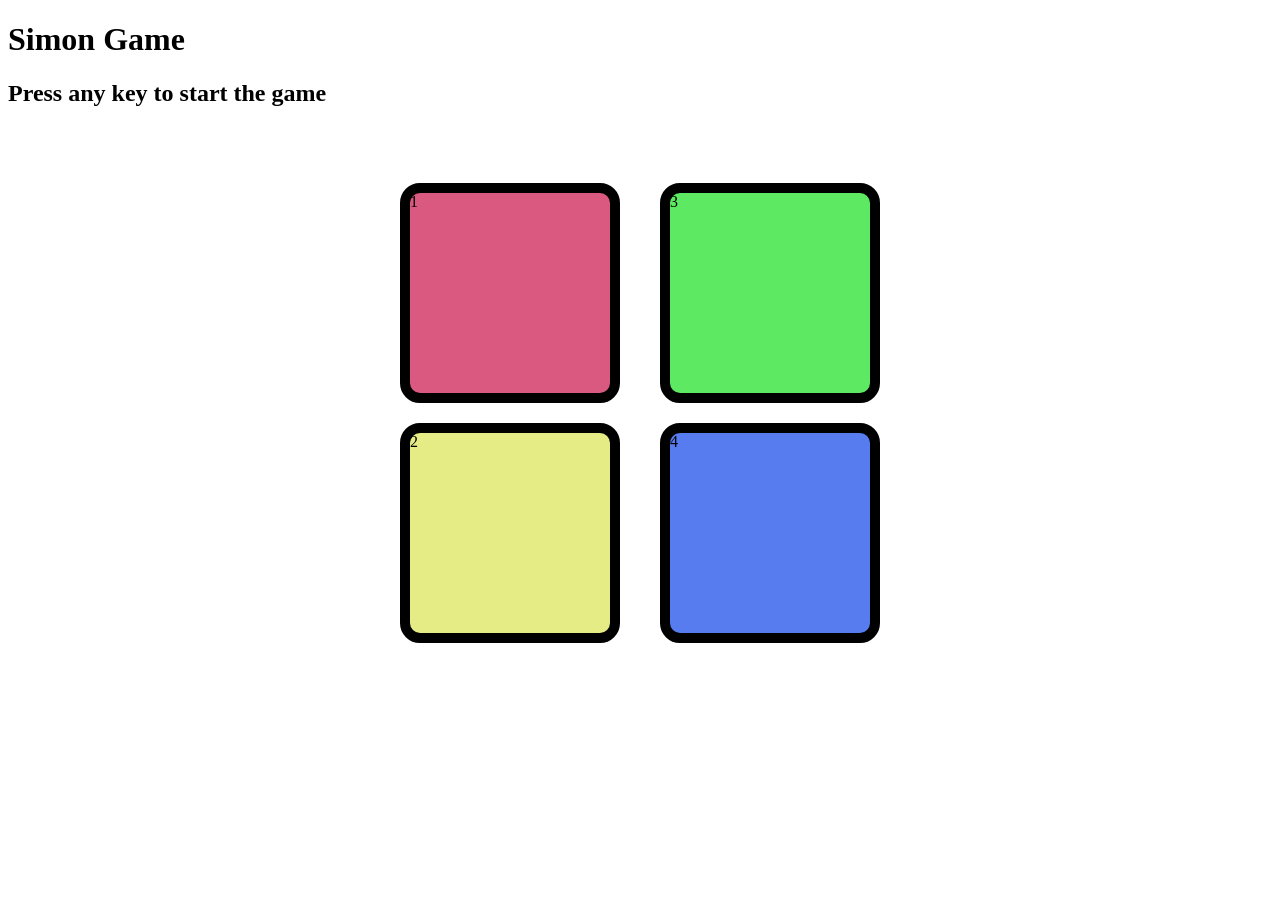
<file: simongame/game.html>
<!DOCTYPE html>
<html lang="en">
<head>
    <meta charset="UTF-8">
    <meta name="viewport" content="width=device-width, initial-scale=1.0">
    <title>Document</title>
    <link rel="stylesheet" href="./game.css">
</head>
<body>
    <h1>Simon Game</h1>
    <h2>Press any key to start the game</h2>
    
    <br><br>

<div class="btn-container">
<div class="firstline">
    <div class="btn red" type="button" id="red">1</div>
    <div class="btn yellow"  type="button" id="yellow">2</div>
</div>

<br><br>



<div class="secondline">
    <div class="btn green" type="button" id="green">3</div>
    <div class="btn blue" type="button" id="blue">4</div>
</div>
    




</div>

    <script src="./ga.js"></script>
</body>
</html>
</file>
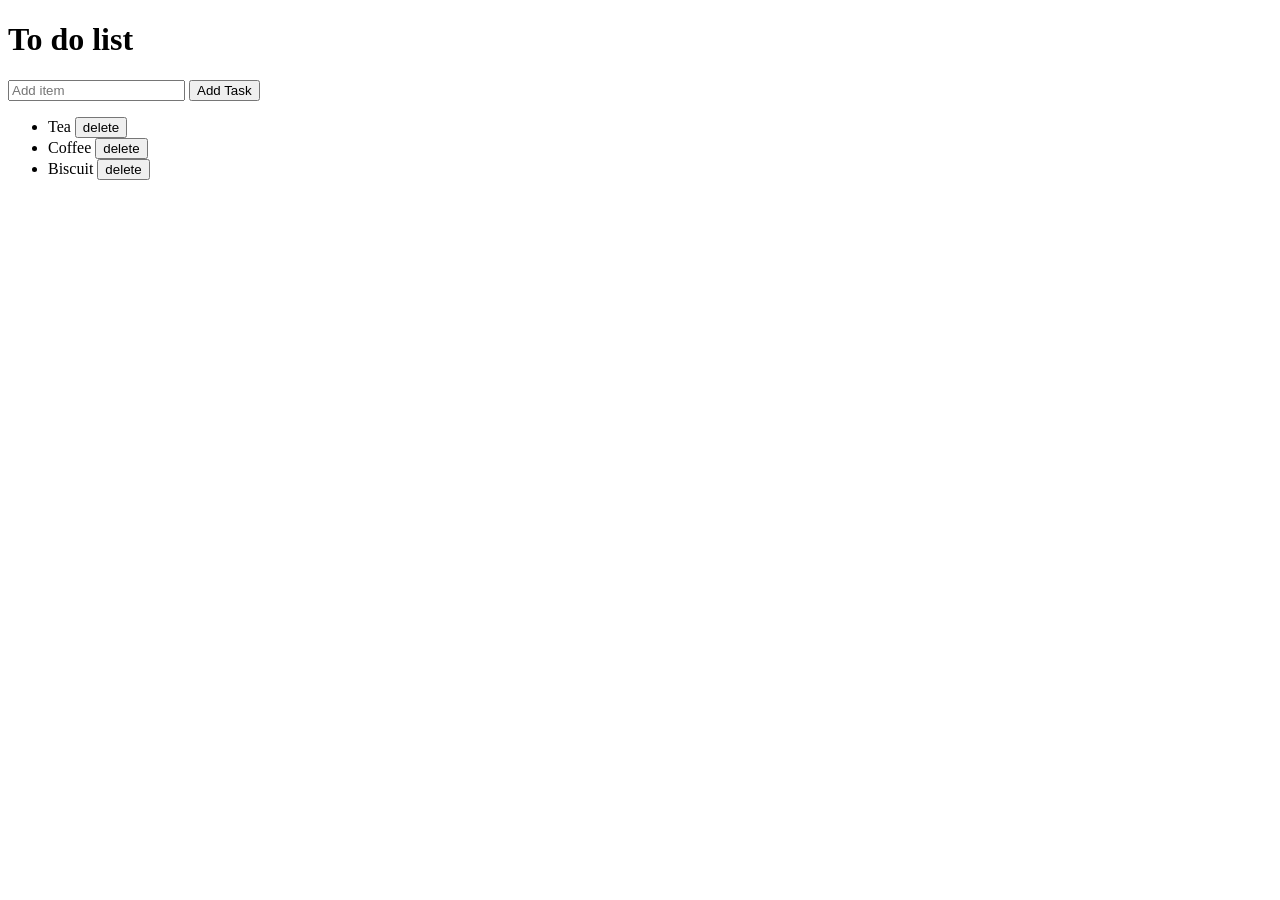
<file: Todolist/to.html>
<!DOCTYPE html>
<html lang="en">
<head>
    <meta charset="UTF-8">
    <meta name="viewport" content="width=device-width, initial-scale=1.0">
    <title>Document</title>
</head>
<body>
    <link rel="stylesheet" href="../Todolist/to.css">
    <div class="container">
        <h1> To do list</h1>
        <input type="text" placeholder="Add item"> 
        <button id="add">Add Task</button>
     <ul><li>Tea <button class="delete">delete</button></li>
     <li>Coffee <button  class="delete">delete</button></li>
     <li>Biscuit <button  class="delete">delete</button></li></ul>


    </div>
<script src="../Todolist/to2.js"></script>
    <!-- <script src="../Todolist/to.js"></script> -->
</body>
</html>
</file>
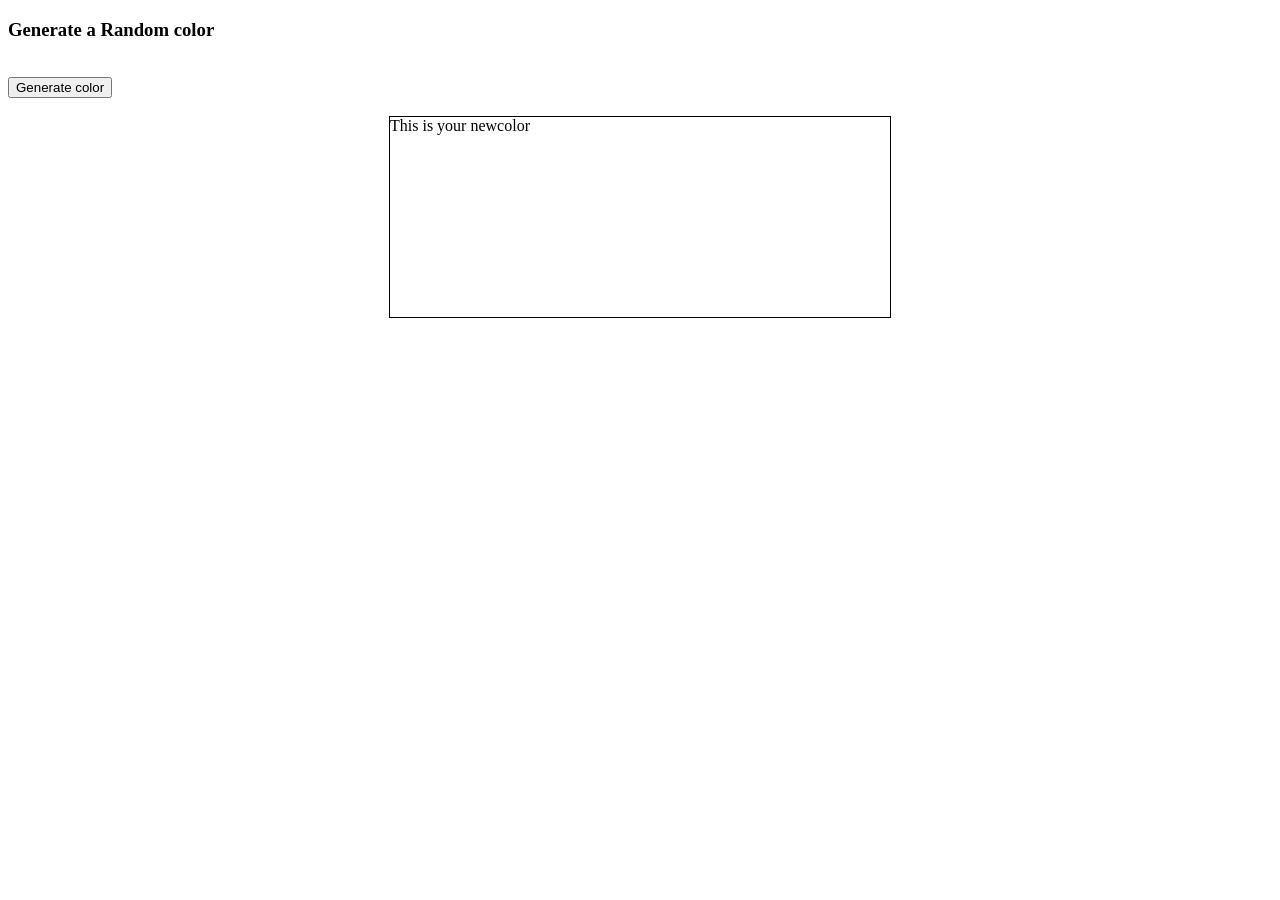
<file: zActivity/Act.html>
<!DOCTYPE html>
<html lang="en">
<head>
    <meta charset="UTF-8">
    <meta name="viewport" content="width=device-width, initial-scale=1.0">
    <title>Document</title>
    <link rel="stylesheet" href="./Act.css">
</head>
<body>


<h3>Generate a Random color</h3>
<br>
<button>Generate color</button><br><br>

<div class="Color">This is your newcolor</div>




    <script src="./Act.js"></script>
</body>
</html>
</file>
<file: simongame/game.css>
.body{
    display: flex;
    text-align: center;
    justify-content: center; 
}
.btn{
    height: 200px;
    width: 200px;
    border-radius: 20px;
    border: 10px solid black;
    margin: 20px;
}
.btn-container{
    display: flex;
    justify-content: center;
}
.red{
    background-color: #d95980;
}
.green{
    background-color: #5dea62;
}
.blue{
    background-color: #567cf0;
}
.yellow{
    background-color: #e5ec85;
}
.flash{
    background-color: white;
}
.userflash{
    background-color: rgb(122, 244, 98);
}
</file>
<file: Todolist/to.css>

</file>
<file: zActivity/Act.css>
.body{
    text-align: center;
    /* justify-content: center;
    display: flex; */
}



.Color{
    height: 200px;
    width: 500px;
    border: 1px solid black;
    margin: auto;

}
</file>
